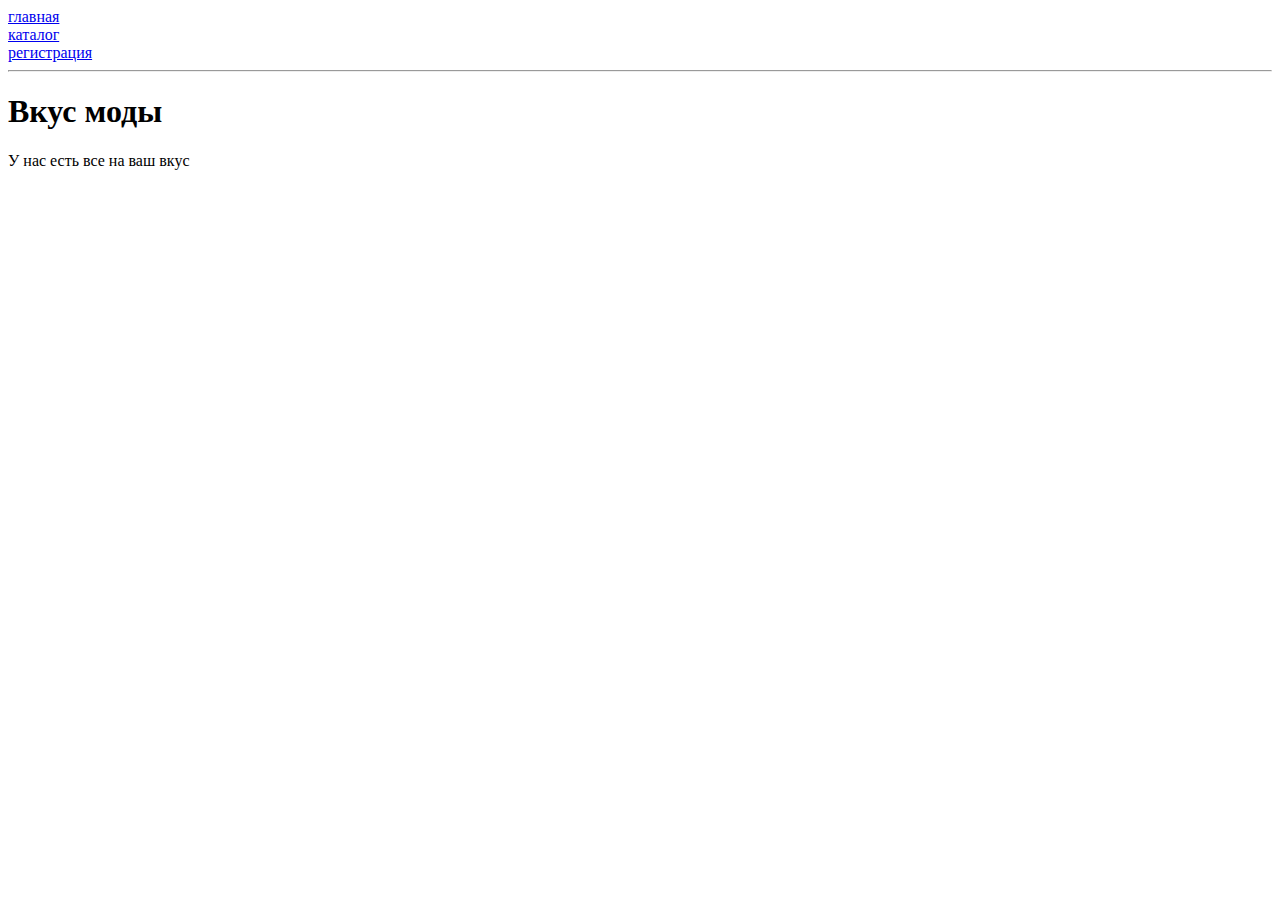
<file: project/index.html>
<!DOCTYPE html>
<html lang="en">
<head>
    <meta charset="UTF-8">
    <title>Document</title>
    <a href="index.html">главная</a>
    <br>
    <a href="katalog.html">каталог</a>
    <br>
    <a href="registration.html">регистрация</a>
    <br>
    <hr>
</head>
<body>
    <h1>Вкус моды</h1>
    <p>У нас есть все на ваш вкус</p>
</body>
</html>
</file>
